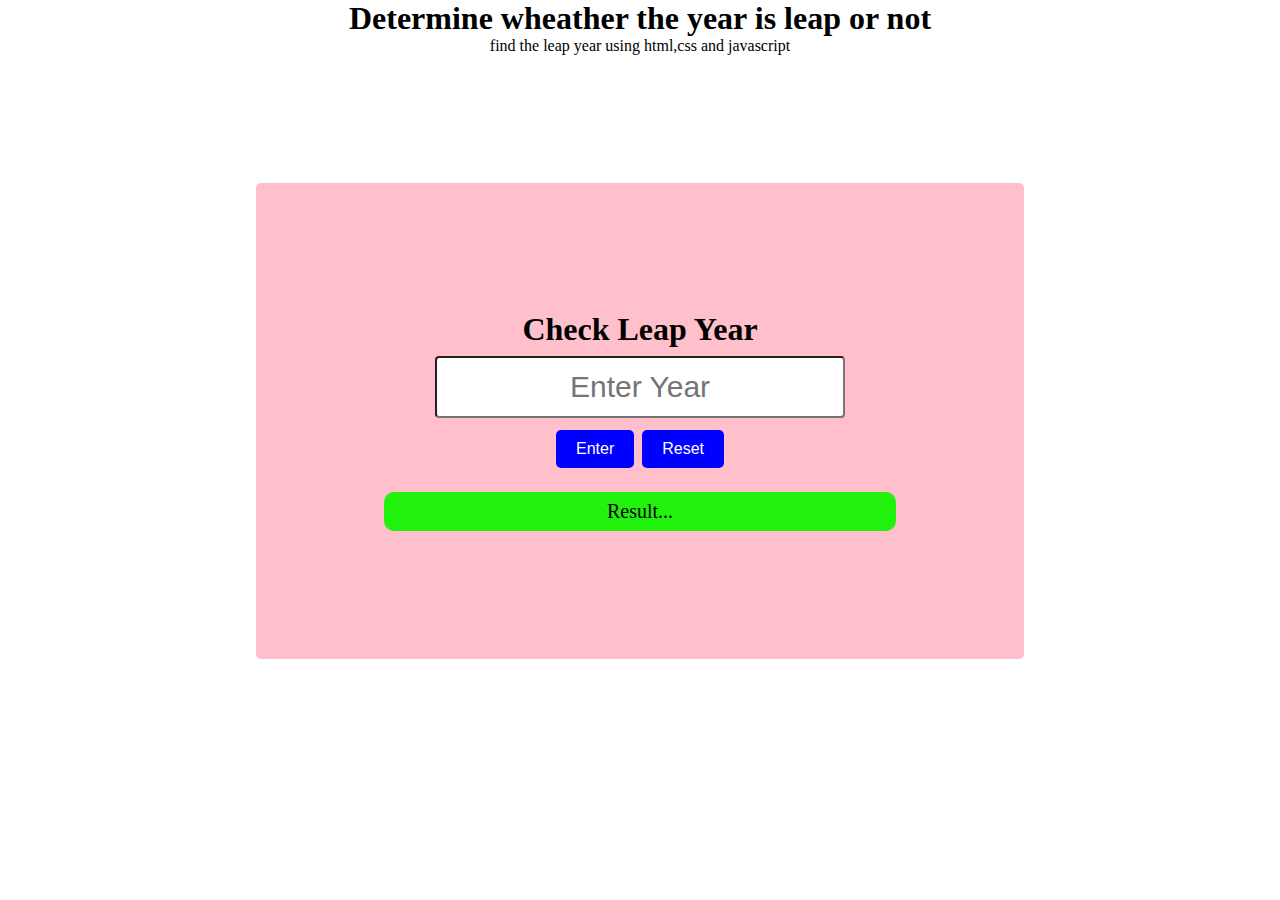
<file: Leap year webpage/index.html>
<!DOCTYPE html>
<html lang="en">
<head>
    <meta charset='utf-8'>
    <meta http-equiv='X-UA-Compatible' content='IE=edge'>
    <title><h3>Determine wheather the year is leap or not</h3></title>
    <meta name='viewport' content='width=device-width, initial-scale=1'>
    <link rel="stylesheet" href="style.css">
    <p><h1>Determine wheather the year is leap or not</h1></p>
    <p> find the leap year using html,css and javascript </p>
    
</head>
<body>
    <form action="">
        <h1>Check Leap Year</h1>
        <input type="text" id="input" placeholder="Enter Year">
        <div class="btn">
            <button id="btn">Enter</button>
            <button id="reset">Reset</button>
        </div>
        <div class="result">
            <span id="result">Result...</span>
        </div>


    </form>
    
</body>
<script src="main.js"></script>
</html>
</file>
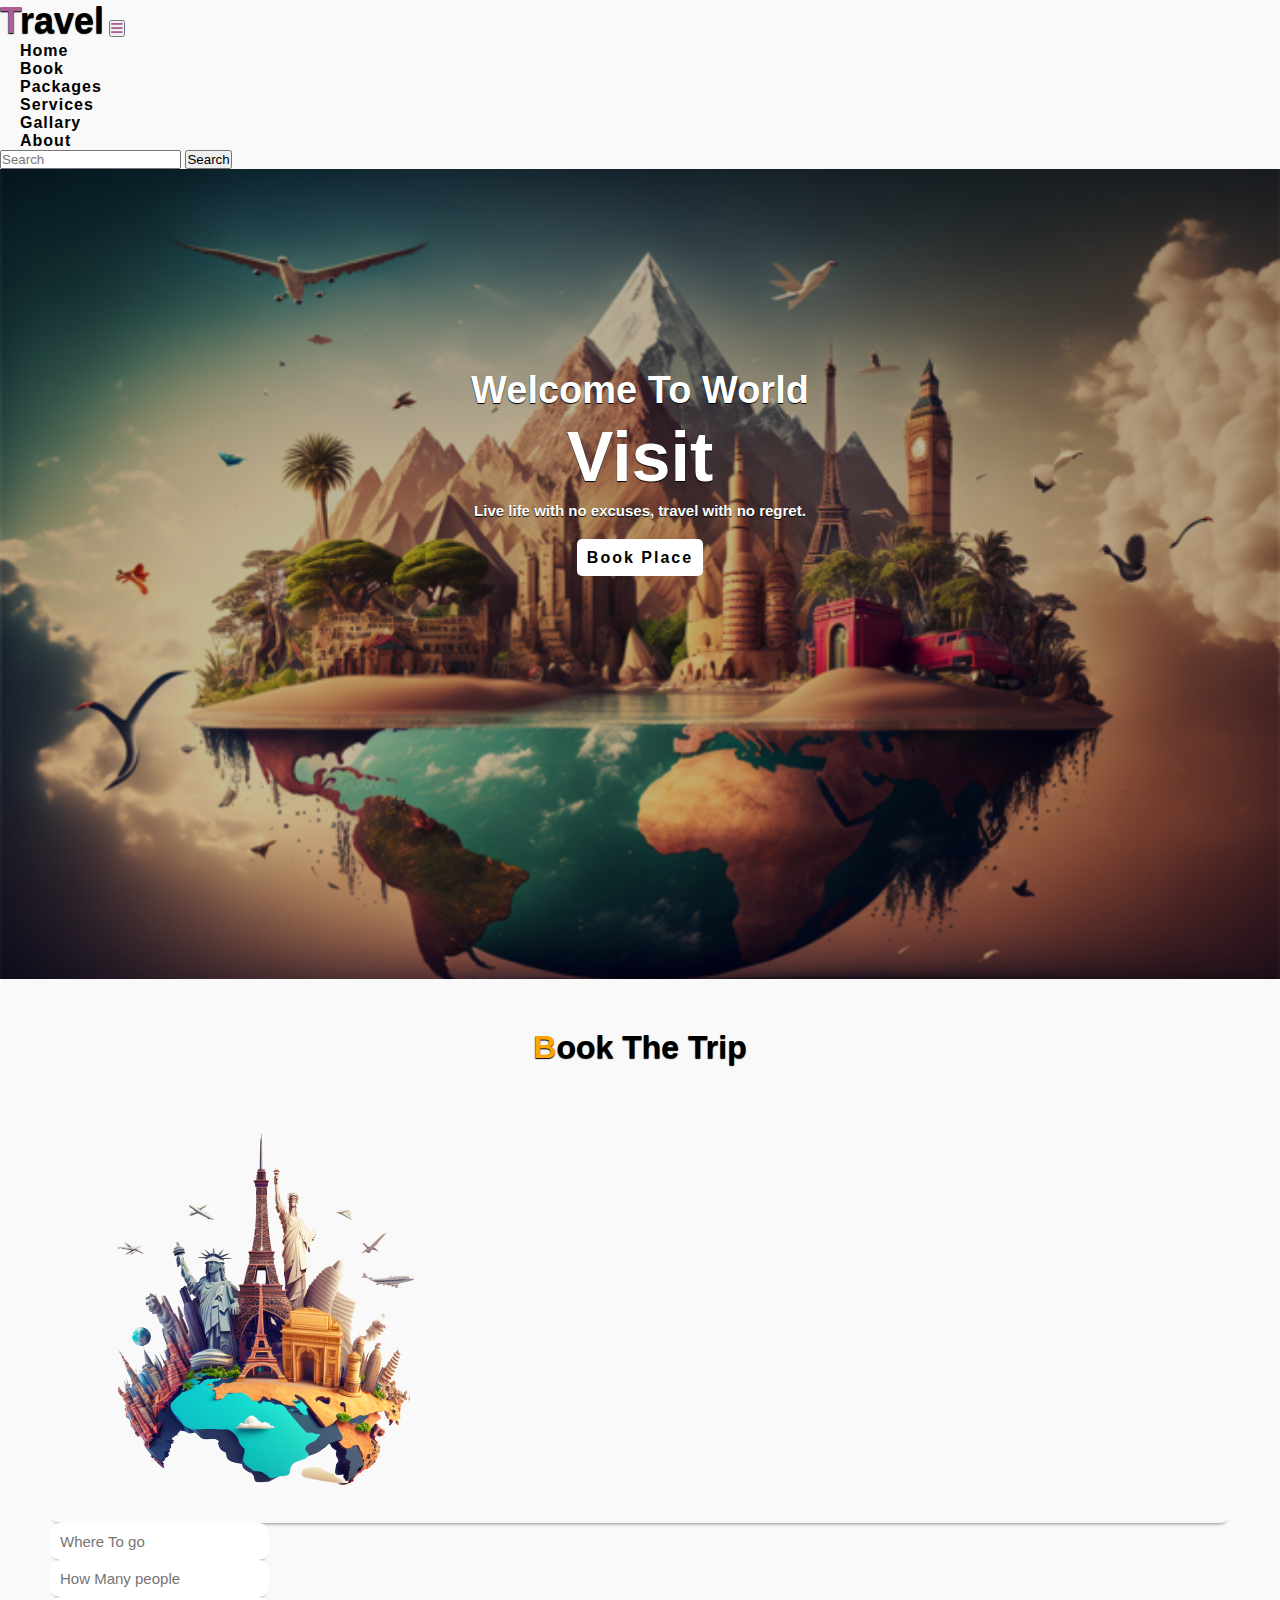
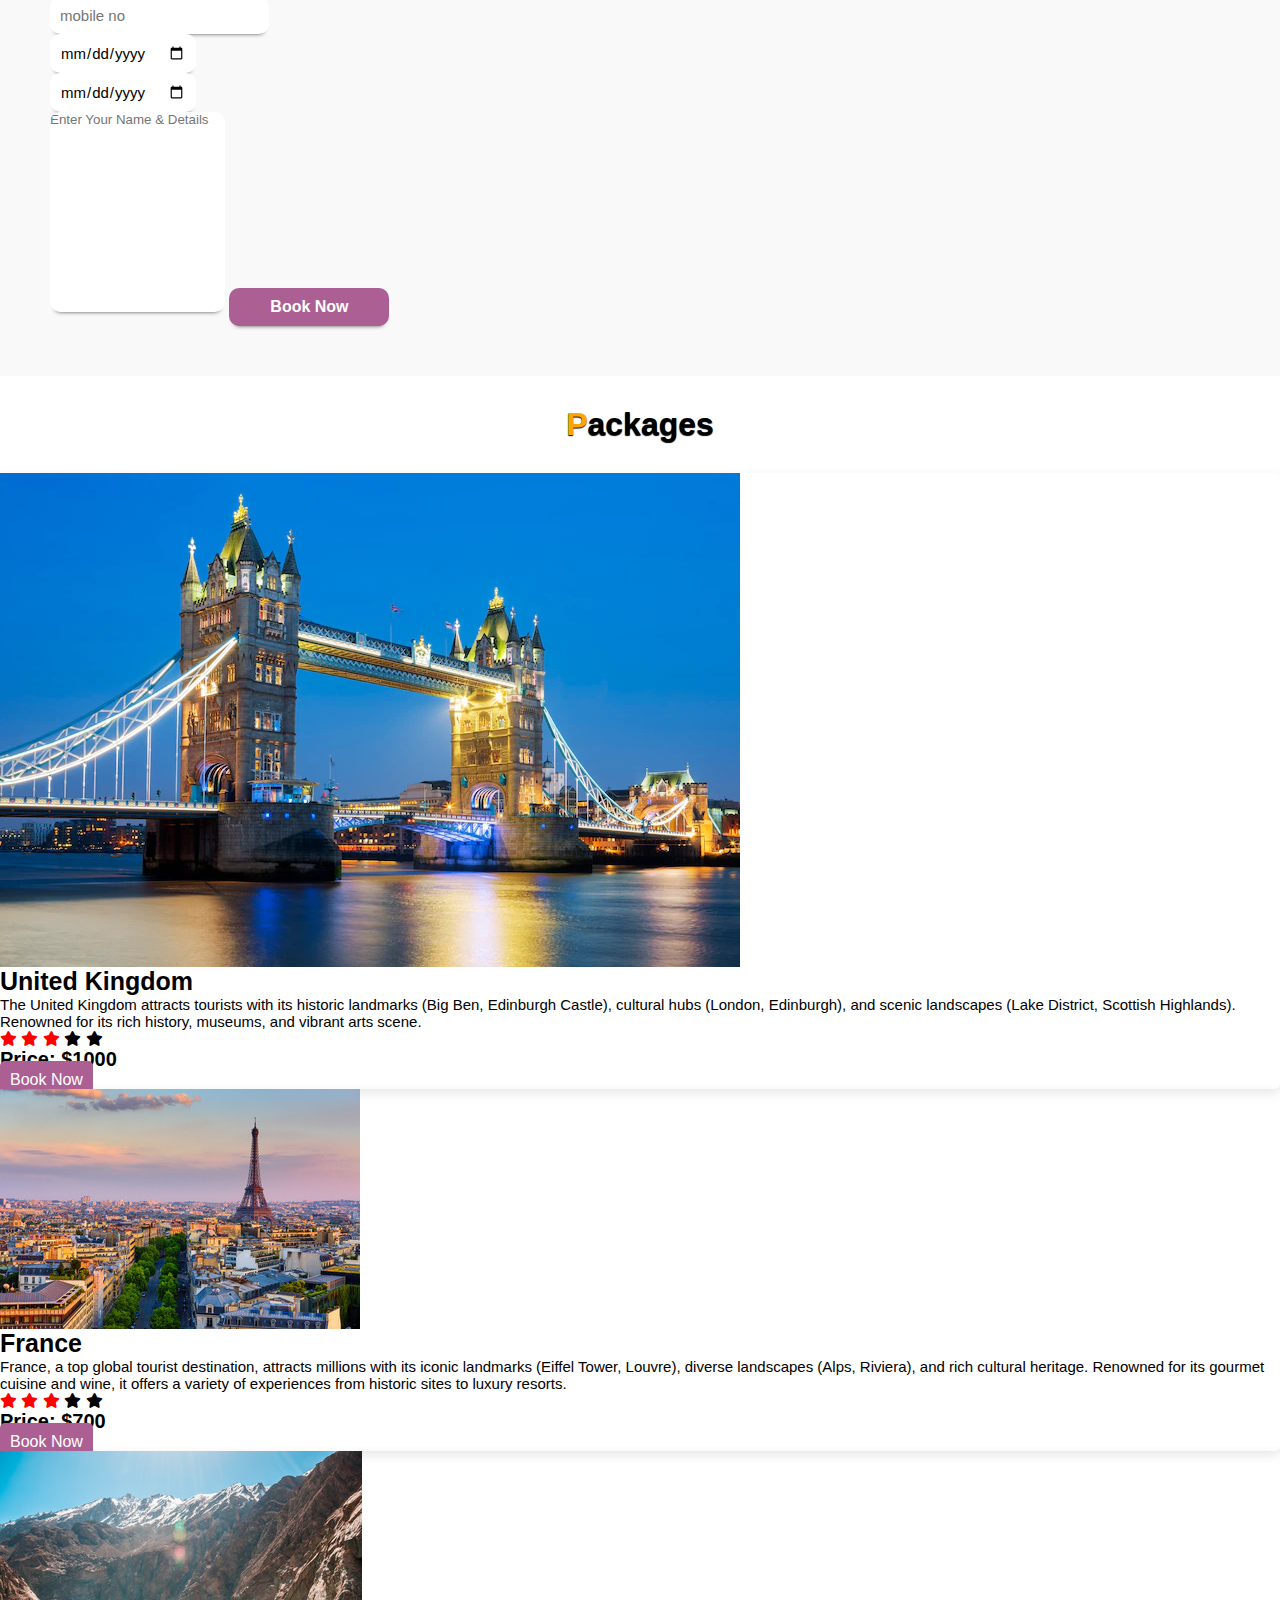
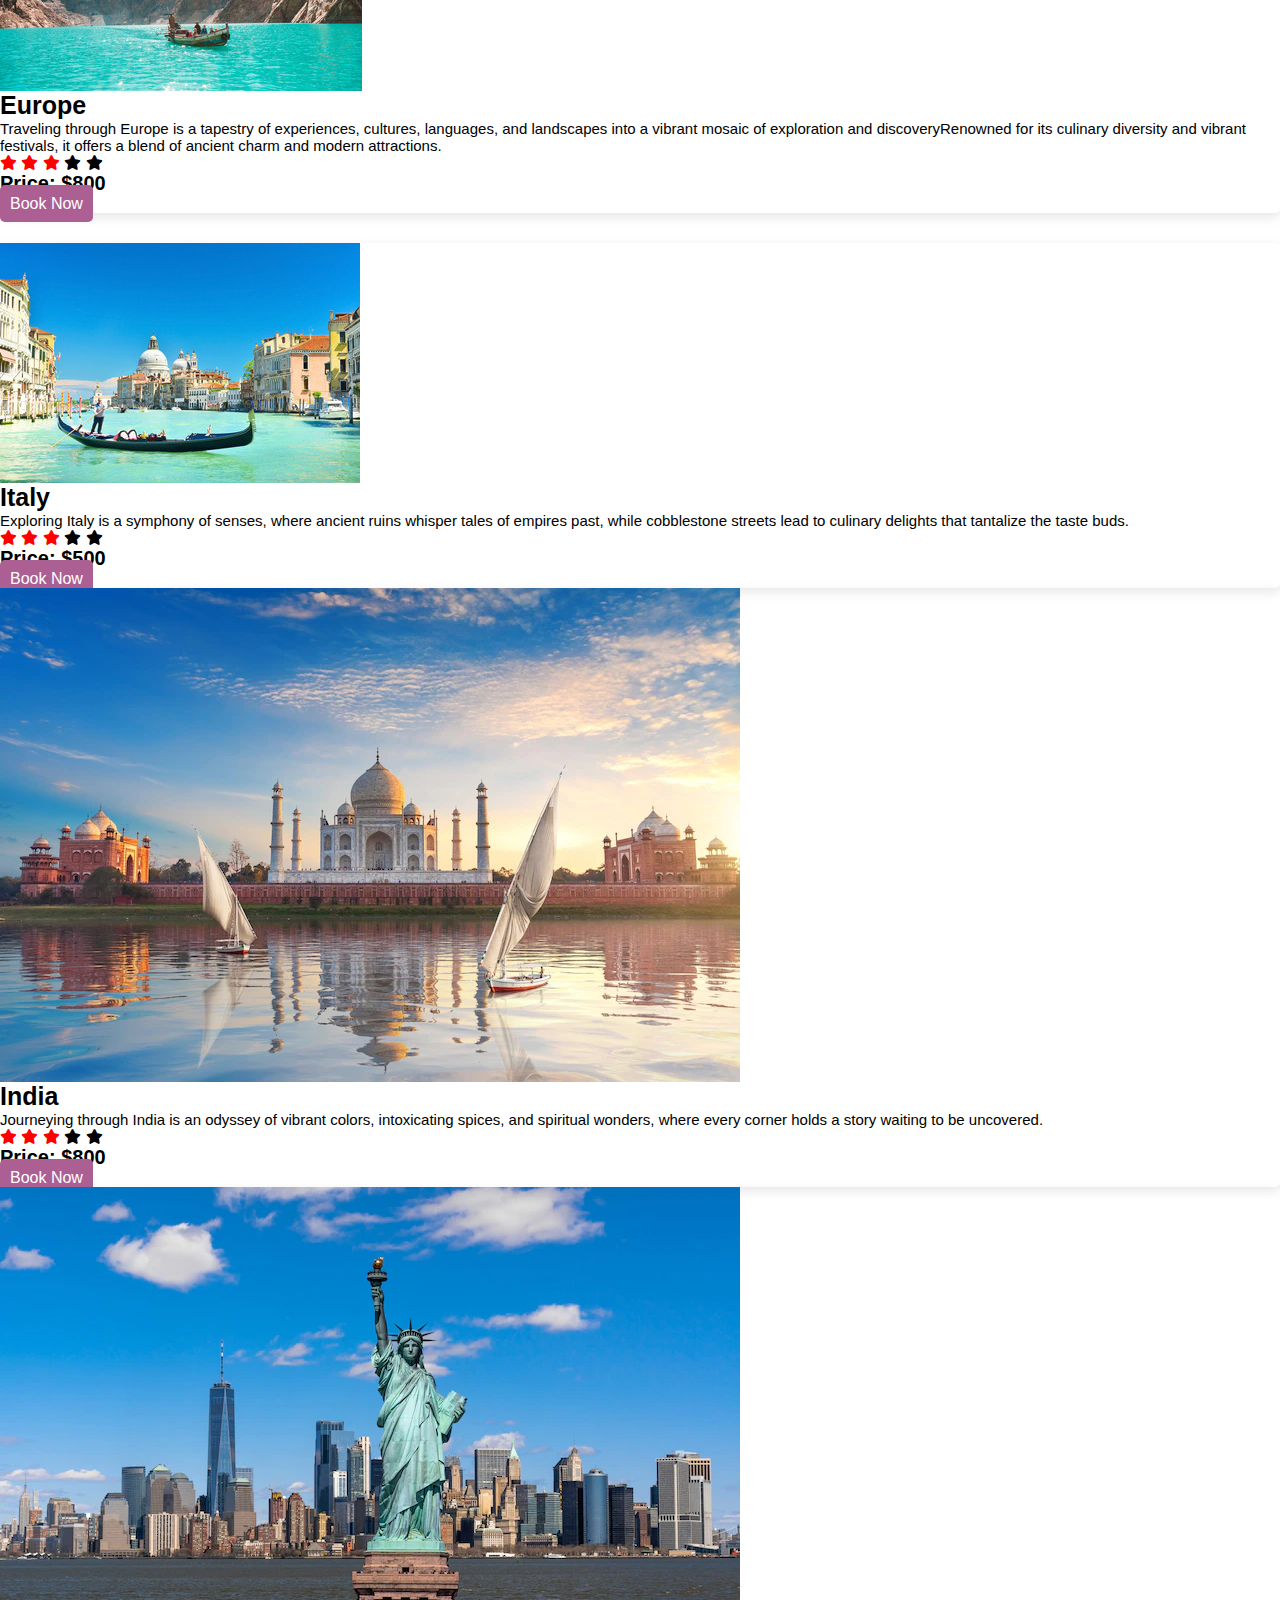
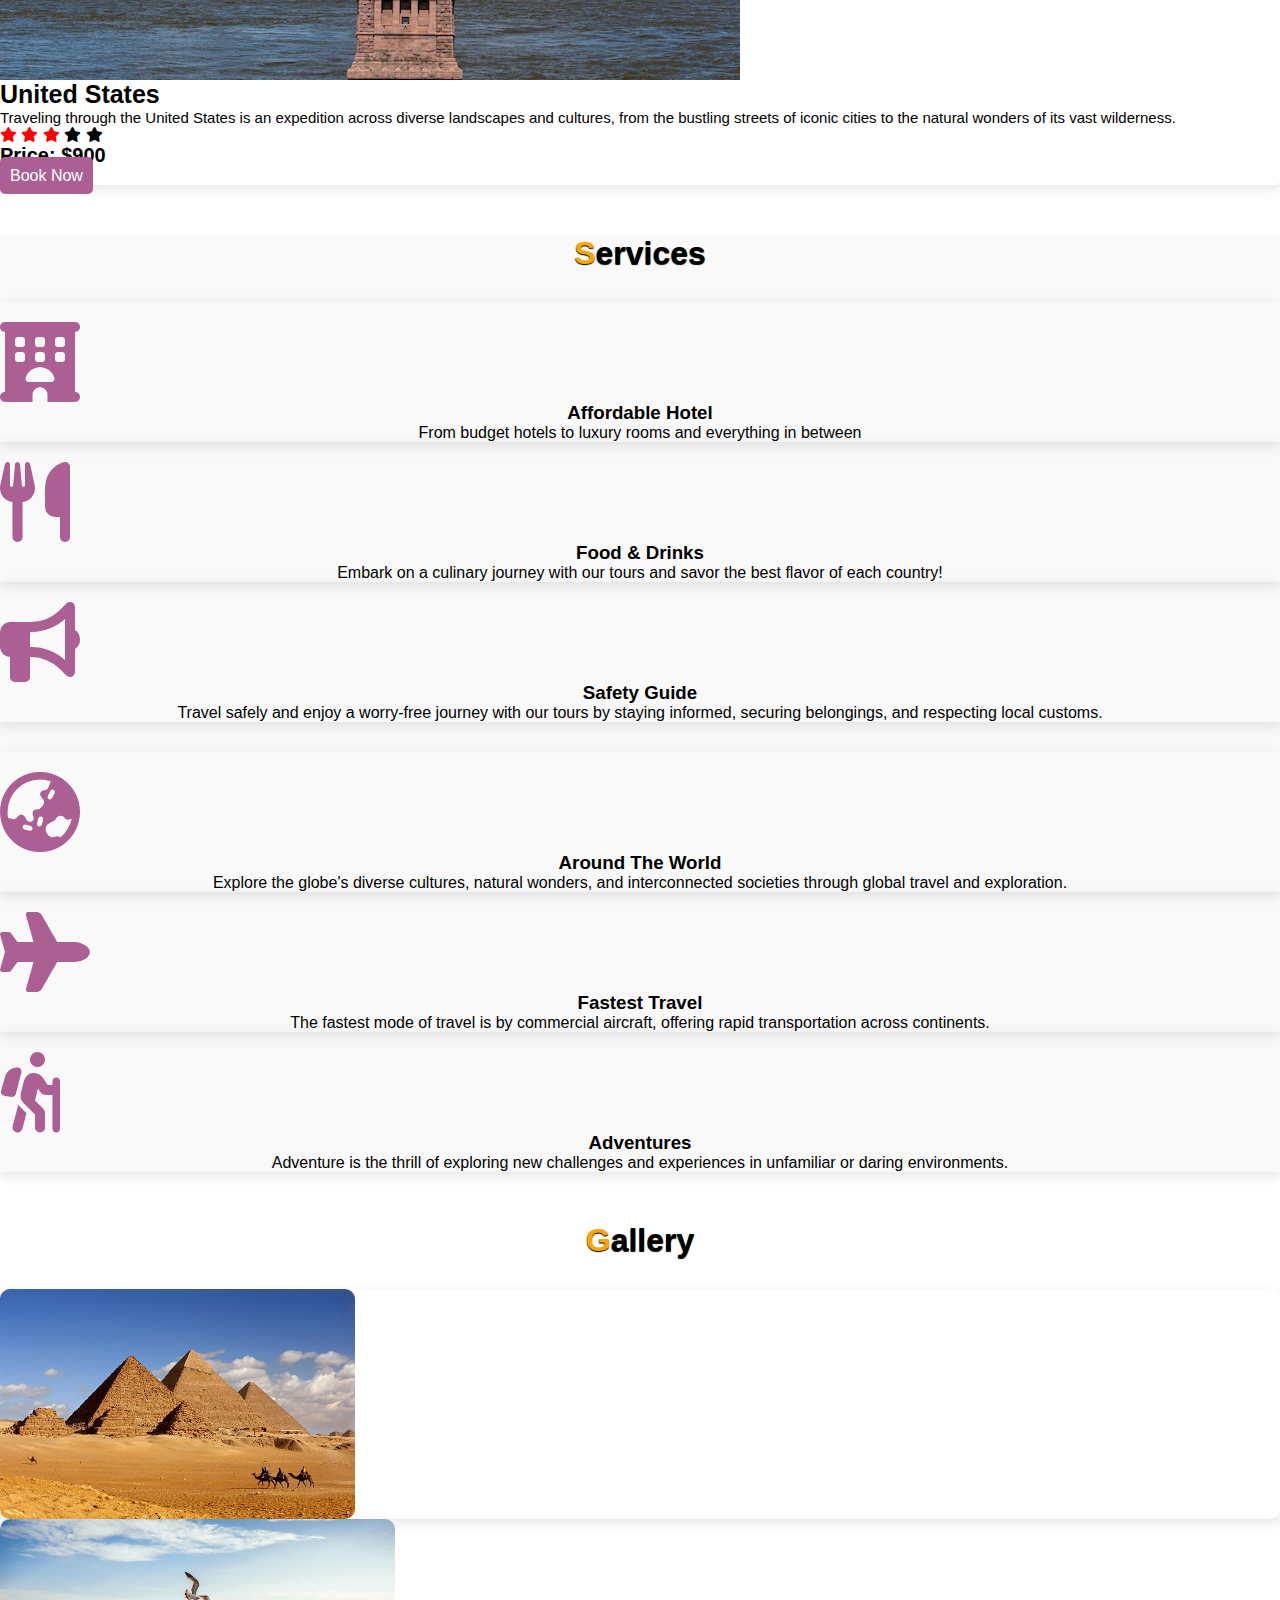
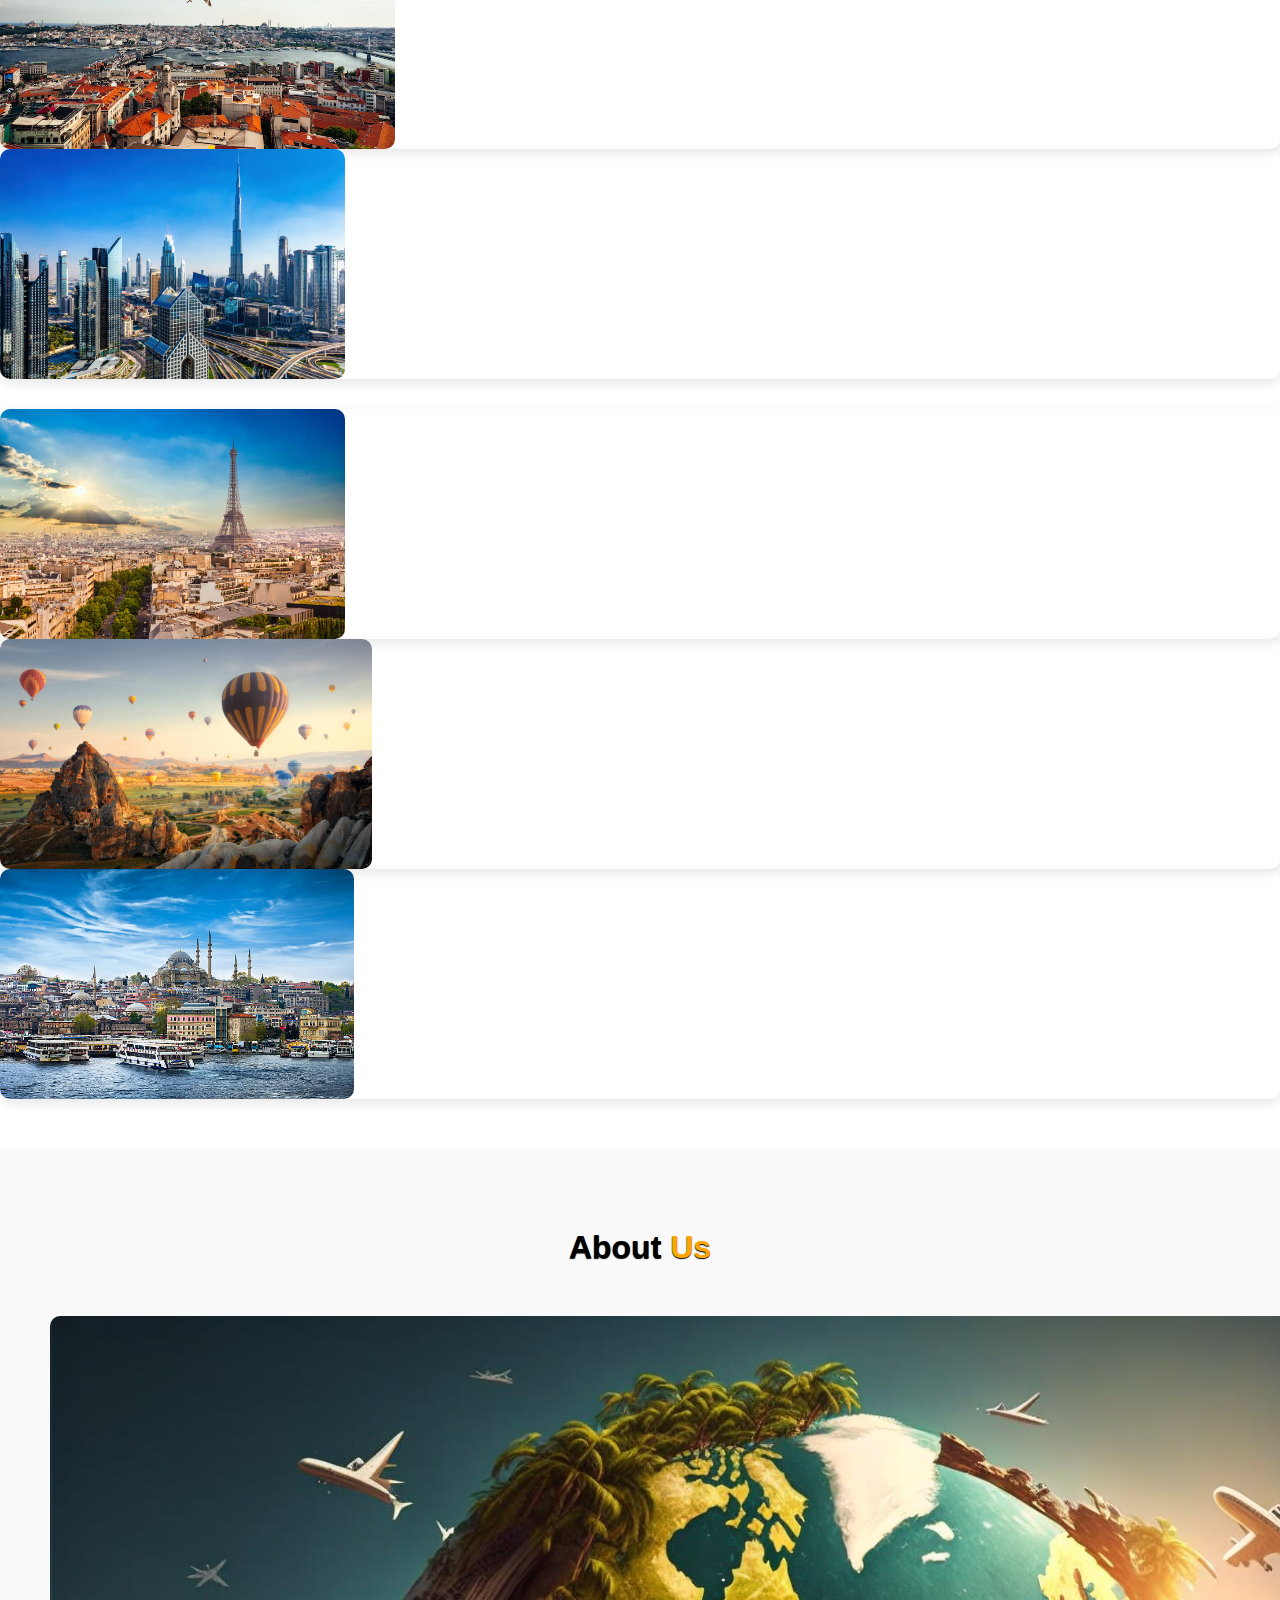
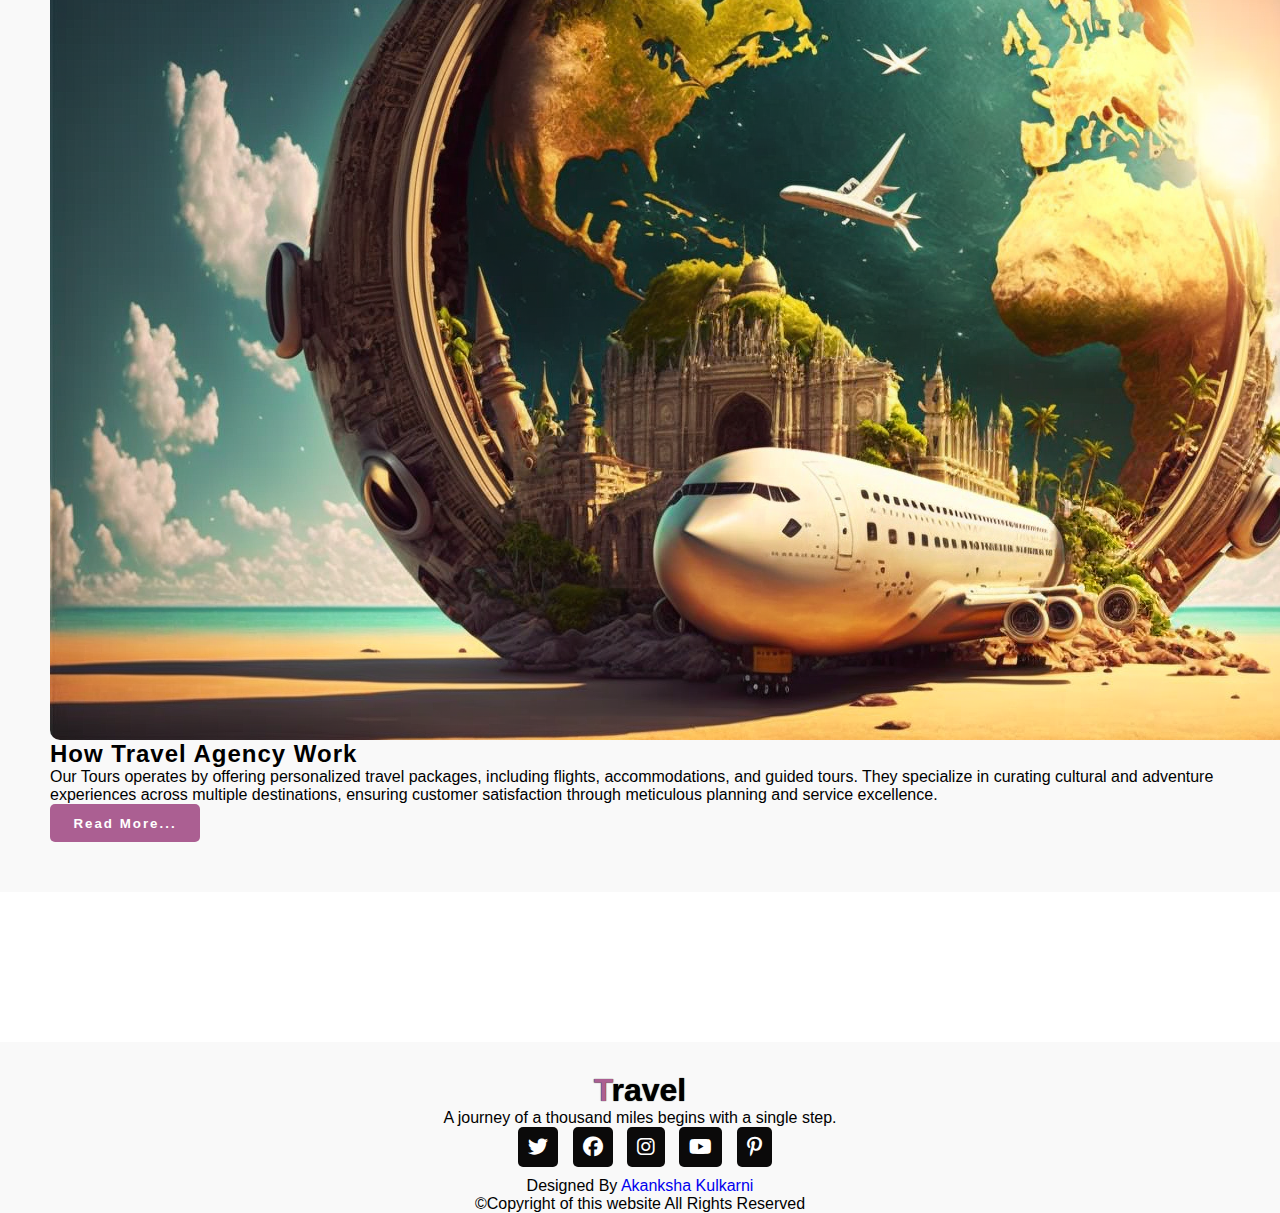
<file: Travel-Website/index.html>
<html lang="en">
<head>
    <meta charset="UTF-8">
    <meta http-equiv="X-UA-Compatible" content="IE=edge">
    <meta name="viewport" content="width=device-width, initial-scale=1.0">
    <title>Travel Website</title>

    <link rel="stylesheet" href="style.css">

    <!-- Bootstrap Link -->
    <link href="https://cdn.jsdelivr.net/npm/bootstrap@5.0.2/dist/css/bootstrap.min.css" rel="stylesheet" integrity="sha384-EVSTQN3/azprG1Anm3QDgpJLIm9Nao0Yz1ztcQTwFspd3yD65VohhpuuCOmLASjC" crossorigin="anonymous">
    <!-- Bootstrap Link -->


    <!-- Font Awesome Cdn -->
    <link rel="stylesheet" href="https://cdnjs.cloudflare.com/ajax/libs/font-awesome/6.2.1/css/all.min.css">
    <!-- Font Awesome Cdn -->


    <!-- Google Fonts -->
    <link rel="preconnect" href="https://fonts.googleapis.com">
    <link rel="preconnect" href="https://fonts.gstatic.com" crossorigin>
    <link href="https://fonts.googleapis.com/css2?family=Roboto:wght@500&display=swap" rel="stylesheet">
    <!-- Google Fonts -->
</head>
<body>
    
    <!-- Navbar Start -->
    <nav class="navbar navbar-expand-lg" id="navbar">
        <div class="container">
          <a class="navbar-brand" href="index.html" id="logo"><span>T</span>ravel</a>
          <button class="navbar-toggler" type="button" data-bs-toggle="collapse" data-bs-target="#mynavbar">
            <span><i class="fa-solid fa-bars"></i></span>
          </button>
          <div class="collapse navbar-collapse" id="mynavbar">
            <ul class="navbar-nav me-auto">
              <li class="nav-item">
                <a class="nav-link active" href="index.html">Home</a>
              </li>
              <li class="nav-item">
                <a class="nav-link" href="#book">Book</a>
              </li>
              <li class="nav-item">
                <a class="nav-link" href="#packages">Packages</a>
              </li>
              <li class="nav-item">
                <a class="nav-link" href="#services">Services</a>
              </li>
              <li class="nav-item">
                <a class="nav-link" href="#gallary">Gallary</a>
              </li>
              <li class="nav-item">
                <a class="nav-link" href="#about">About</a>
              </li>
             
            </ul>
            <form class="d-flex">
              <input class="form-control me-2" type="text" placeholder="Search">
              <button class="btn btn-primary" type="button">Search</button>
            </form>
          </div>
        </div>
      </nav>
    <!-- Navbar End -->






<!--wallpaper-->



    <!-- Home Section Start -->
    <div class="home">
        <div class="content">
            <h5>Welcome To World</h5>

            <h1>Visit <span class="changecontent"></span></h1>
            <p>Live life with no excuses, travel with no regret.</p>
            <a href="#book">Book Place</a>
        </div>
    </div>
    <!-- Home Section End -->





    <!-- Section Book Start -->
    <section class="book" id="book">
      <div class="container">

        <div class="main-text">
          <h1><span>B</span>ook The Trip</h1>
        </div>
        
        <div class="row">

          <div class="col-md-6 py-3 py-md-0">
            <div class="card">
              <img src="./images/book-img.png" alt="">
            </div>
          </div>

          <div class="col-md-6 py-3 py-md-0">
            <form action="#">

              <input type="text" class="form-control" placeholder="Where To go" required><br>
              <input type="text" class="form-control" placeholder="How Many people" required><br>
              <input type="text" class="form-control" placeholder="mobile no" required><br>
              <input type="date" class="form-control" placeholder="Arrivals" required><br>
              <input type="date" class="form-control" placeholder="Leaving" required><br>
              <textarea class="form-control" rows="" name="text" placeholder="Enter Your Name & Details"></textarea>
              <input type="submit" value="Book Now" class="submit" required>

            </form>
          </div>

        </div>
      </div>
    </section>
    <!-- Section Book End -->








    <!-- Section Packages Start -->
    <section class="packages" id="packages">
      <div class="container">
        
        <div class="main-txt">
          <h1><span>P</span>ackages</h1>
        </div>

        <div class="row" style="margin-top: 30px;">

          <div class="col-md-4 py-3 py-md-0">

            <div class="card">
              <img src="./images/uk.png" alt="">
              <div class="card-body">
                <h3>United Kingdom</h3>
                <p>The United Kingdom attracts tourists with its historic landmarks (Big Ben, Edinburgh Castle), cultural hubs (London, Edinburgh), and scenic landscapes (Lake District, Scottish Highlands). Renowned for its rich history, museums, and vibrant arts scene.</p>
                <div class="star">
                  <i class="fa-solid fa-star checked"></i>
                  <i class="fa-solid fa-star checked"></i>
                  <i class="fa-solid fa-star checked"></i>
                  <i class="fa-solid fa-star "></i>
                  <i class="fa-solid fa-star "></i>
                </div>
                <h6>Price: <strong>$1000</strong></h6>
                <a href="#book">Book Now</a>
              </div>
            </div>

          </div>
          <div class="col-md-4 py-3 py-md-0">

            <div class="card">
              <img src="./images/france.png" alt="">
              <div class="card-body">
                <h3>France</h3>
                <p>France, a top global tourist destination, attracts millions with its iconic landmarks (Eiffel Tower, Louvre), diverse landscapes (Alps, Riviera), and rich cultural heritage. Renowned for its gourmet cuisine and wine, it offers a variety of experiences from historic sites to luxury resorts.</p>
                <div class="star">
                  <i class="fa-solid fa-star checked"></i>
                  <i class="fa-solid fa-star checked"></i>
                  <i class="fa-solid fa-star checked"></i>
                  <i class="fa-solid fa-star "></i>
                  <i class="fa-solid fa-star "></i>
                </div>
                <h6>Price: <strong>$700</strong></h6>
                <a href="#book">Book Now</a>
              </div>
            </div>

          </div>
          <div class="col-md-4 py-3 py-md-0">

            <div class="card">
              <img src="./images/pakistan.png" alt="">
              <div class="card-body">
                <h3>Europe</h3>
                <p>Traveling through Europe is a tapestry of experiences, cultures, languages, and landscapes into a vibrant mosaic of exploration and discoveryRenowned for its culinary diversity and vibrant festivals, it offers a blend of ancient charm and modern attractions.</p>
                <div class="star">
                  <i class="fa-solid fa-star checked"></i>
                  <i class="fa-solid fa-star checked"></i>
                  <i class="fa-solid fa-star checked"></i>
                  <i class="fa-solid fa-star "></i>
                  <i class="fa-solid fa-star "></i>
                </div>
                <h6>Price: <strong>$800</strong></h6>
                <a href="#book">Book Now</a>
              </div>
            </div>

          </div>



        </div>



        <div class="row" style="margin-top: 30px;">

          <div class="col-md-4 py-3 py-md-0">

            <div class="card">
              <img src="./images/italy.png" alt="">
              <div class="card-body">
                <h3>Italy</h3>
                <p>Exploring Italy is a symphony of senses, where ancient ruins whisper tales of empires past, while cobblestone streets lead to culinary delights that tantalize the taste buds.</p>
                <div class="star">
                  <i class="fa-solid fa-star checked"></i>
                  <i class="fa-solid fa-star checked"></i>
                  <i class="fa-solid fa-star checked"></i>
                  <i class="fa-solid fa-star "></i>
                  <i class="fa-solid fa-star "></i>
                </div>
                <h6>Price: <strong>$500</strong></h6>
                <a href="#book">Book Now</a>
              </div>
            </div>

          </div>
          <div class="col-md-4 py-3 py-md-0">

            <div class="card">
              <img src="./images/india.png" alt="">
              <div class="card-body">
                <h3>India</h3>
                <p>Journeying through India is an odyssey of vibrant colors, intoxicating spices, and spiritual wonders, where every corner holds a story waiting to be uncovered.</p>
                <div class="star">
                  <i class="fa-solid fa-star checked"></i>
                  <i class="fa-solid fa-star checked"></i>
                  <i class="fa-solid fa-star checked"></i>
                  <i class="fa-solid fa-star "></i>
                  <i class="fa-solid fa-star "></i>
                </div>
                <h6>Price: <strong>$800</strong></h6>
                <a href="#book">Book Now</a>
              </div>
            </div>

          </div>
          <div class="col-md-4 py-3 py-md-0">

            <div class="card">
              <img src="./images/us.png" alt="">
              <div class="card-body">
                <h3>United States</h3>
                <p>Traveling through the United States is an expedition across diverse landscapes and cultures, from the bustling streets of iconic cities to the natural wonders of its vast wilderness.</p>
                <div class="star">
                  <i class="fa-solid fa-star checked"></i>
                  <i class="fa-solid fa-star checked"></i>
                  <i class="fa-solid fa-star checked"></i>
                  <i class="fa-solid fa-star "></i>
                  <i class="fa-solid fa-star "></i>
                </div>
                <h6>Price: <strong>$900</strong></h6>
                <a href="#book">Book Now</a>
              </div>
            </div>

          </div>



        </div>


      </div>
    </section>
    <!-- Section Packages End -->







    <!-- Section Services Start -->
    <section class="services" id="services">
      <div class="container">

        <div class="main-txt">
          <h1><span>S</span>ervices</h1>
        </div>

        <div class="row" style="margin-top: 30px;">

          <div class="col-md-4 py-3 py-md-0">

            <div class="card">
              <i class="fas fa-hotel"></i>
              <div class="card-body">
                <h3>Affordable Hotel</h3>
                <p>From budget hotels to luxury rooms and everything in between
                </p>
              </div>
            </div>

          </div>
          <div class="col-md-4 py-3 py-md-0">

            <div class="card">
              <i class="fas fa-utensils"></i>
              <div class="card-body">
                <h3>Food & Drinks</h3>
                <p>Embark on a culinary journey with our tours and savor the best flavor of each country!</p>
              </div>
            </div>

          </div>
          <div class="col-md-4 py-3 py-md-0">

            <div class="card">
              <i class="fas fa-bullhorn"></i>
              <div class="card-body">
                <h3>Safety Guide</h3>
                <p>
                  Travel safely and enjoy a worry-free journey with our tours by staying informed, securing belongings, and respecting local customs.</p>
              </div>
            </div>

          </div>



        </div>


        <div class="row" style="margin-top: 30px;">

          <div class="col-md-4 py-3 py-md-0">

            <div class="card">
              <i class="fas fa-globe-asia"></i>
              <div class="card-body">
                <h3>Around The World</h3>
                <p>Explore the globe's diverse cultures, natural wonders, and interconnected societies through global travel and exploration.</p>
              </div>
            </div>

          </div>
          <div class="col-md-4 py-3 py-md-0">

            <div class="card">
              <i class="fas fa-plane"></i>
              <div class="card-body">
                <h3>Fastest Travel</h3>
                <p>The fastest mode of travel is by commercial aircraft, offering rapid transportation across continents.</p>
              </div>
            </div>

          </div>
          <div class="col-md-4 py-3 py-md-0">

            <div class="card">
              <i class="fas fa-hiking"></i>
              <div class="card-body">
                <h3>Adventures</h3>
                <p>Adventure is the thrill of exploring new challenges and experiences in unfamiliar or daring environments.</p>
              </div>
            </div>

          </div>



        </div>

      </div>
    </section>
    <!-- Section Services End -->




    <!-- Section Gallary Start -->
    <section class="gallary" id="gallary">
      <div class="container">

        <div class="main-txt">
          <h1><span>G</span>allery </h1>
        </div>

        <div class="row" style="margin-top: 30px;">
          <div class="col-md-4 py-3 py-md-0">
            <div class="card">
              <img src="./images/g1.png" alt="" height="230px">
            </div>
          </div>
          <div class="col-md-4 py-3 py-md-0">
            <div class="card">
              <img src="./images/g2.png" alt="" height="230px">
            </div>
          </div>
          <div class="col-md-4 py-3 py-md-0">
            <div class="card">
              <img src="./images/g3.png" alt="" height="230px">
            </div>
          </div>
        </div>


        <div class="row" style="margin-top: 30px;">
          <div class="col-md-4 py-3 py-md-0">
            <div class="card">
              <img src="./images/g4.png" alt="" height="230px">
            </div>
          </div>
          <div class="col-md-4 py-3 py-md-0">
            <div class="card">
              <img src="./images/g5.png" alt="" height="230px">
            </div>
          </div>
          <div class="col-md-4 py-3 py-md-0">
            <div class="card">
              <img src="./images/g6.png" alt="" height="230px">
            </div>
          </div>
        </div>

      </div>
    </section>
    <!-- Section Gallary End -->







    <!-- About Start -->
    <section class="about" id="about">
      <div class="container">

        <div class="main-txt">
          <h1>About <span>Us</span></h1>
        </div>

        <div class="row" style="margin-top: 50px;">

          <div class="col-md-6 py-3 py-md-0">
            <div class="card">
              <img src="./images/about-img.png" alt="">
            </div>
          </div>

          <div class="col-md-6 py-3 py-md-0">
            <h2>How Travel Agency Work</h2>
            <p>Our Tours operates by offering personalized travel packages, including flights, accommodations, and guided tours. They specialize in curating cultural and adventure experiences across multiple destinations, ensuring customer satisfaction through meticulous planning and service excellence. </p>
            <button id="about-btn">Read More...</button>
          </div>

        </div>

      </div>
    </section>
    <!-- About End -->








    <!-- Footer Start -->
    <footer id="footer">
      <h1><span>T</span>ravel</h1>
      <p>A journey of a thousand miles begins with a single step.</p>
      <div class="social-links">
        <i class="fa-brands fa-twitter"></i>
        <i class="fa-brands fa-facebook"></i>
        <i class="fa-brands fa-instagram"></i>
        <i class="fa-brands fa-youtube"></i>
        <i class="fa-brands fa-pinterest-p"></i>
      </div>
      <div class="credit">
        <p>Designed By <a href="#">Akanksha Kulkarni</a></p>
      </div>
      <div class="copyright">
        <p>&copy;Copyright of this website All Rights Reserved</p>
      </div>
    </footer>
    <!-- Footer End -->







    


    <script src="https://cdn.jsdelivr.net/npm/bootstrap@5.0.2/dist/js/bootstrap.bundle.min.js" integrity="sha384-MrcW6ZMFYlzcLA8Nl+NtUVF0sA7MsXsP1UyJoMp4YLEuNSfAP+JcXn/tWtIaxVXM" crossorigin="anonymous"></script>

</body>
</html>
</file>
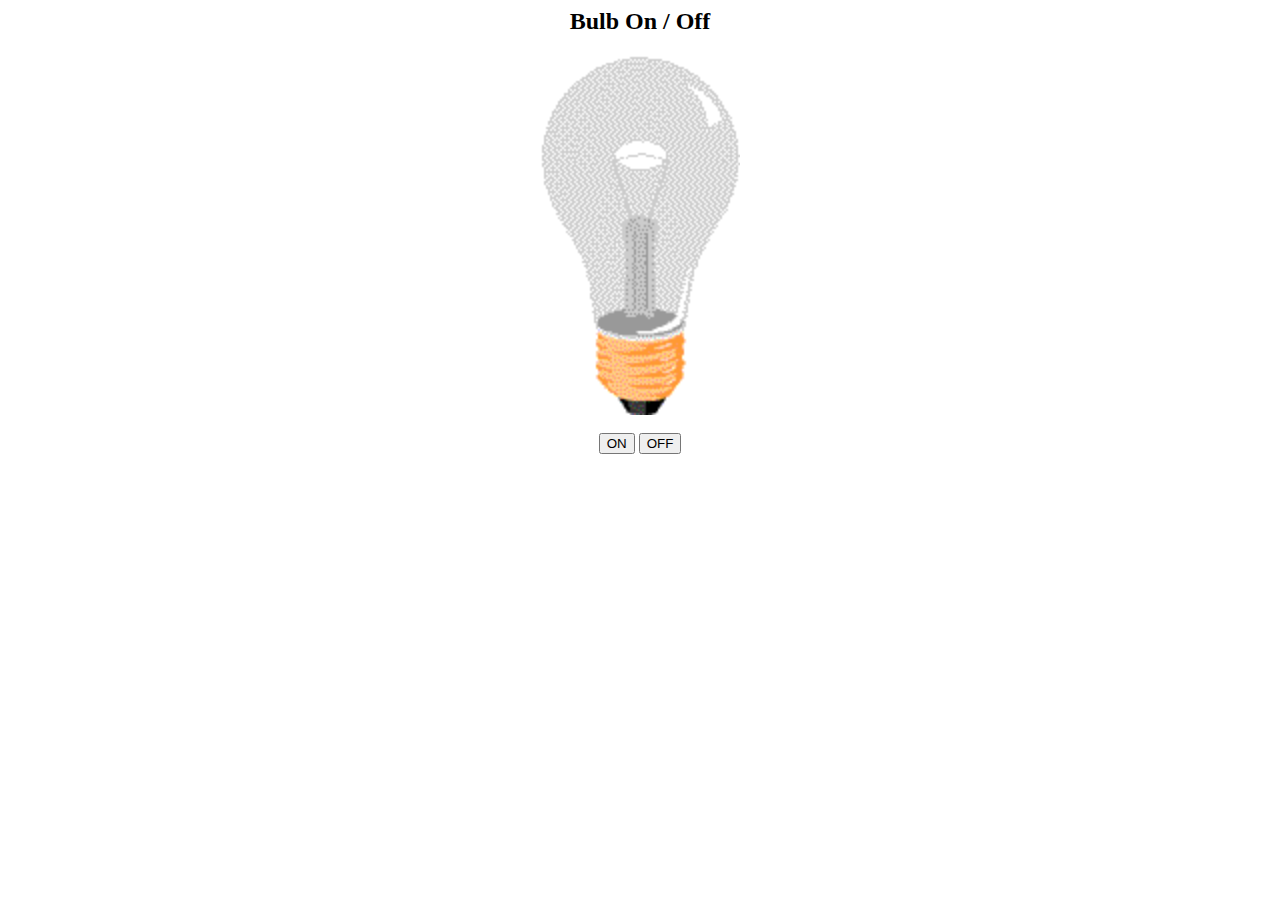
<file: Bulb/bulb.html>
<html>
<body>
<div align = center>
<h2> Bulb On / Off </h2>




<img id="buld" src="pic_bulboff.gif" style="width:200px">
<br>
<br>
<button onclick="document.getElementById('buld').src='pic_bulbon.gif'"> ON </button>


<button onclick="document.getElementById('buld').src='pic_bulboff.gif' ">  OFF </button>

</div>

</body>




</html>
</file>
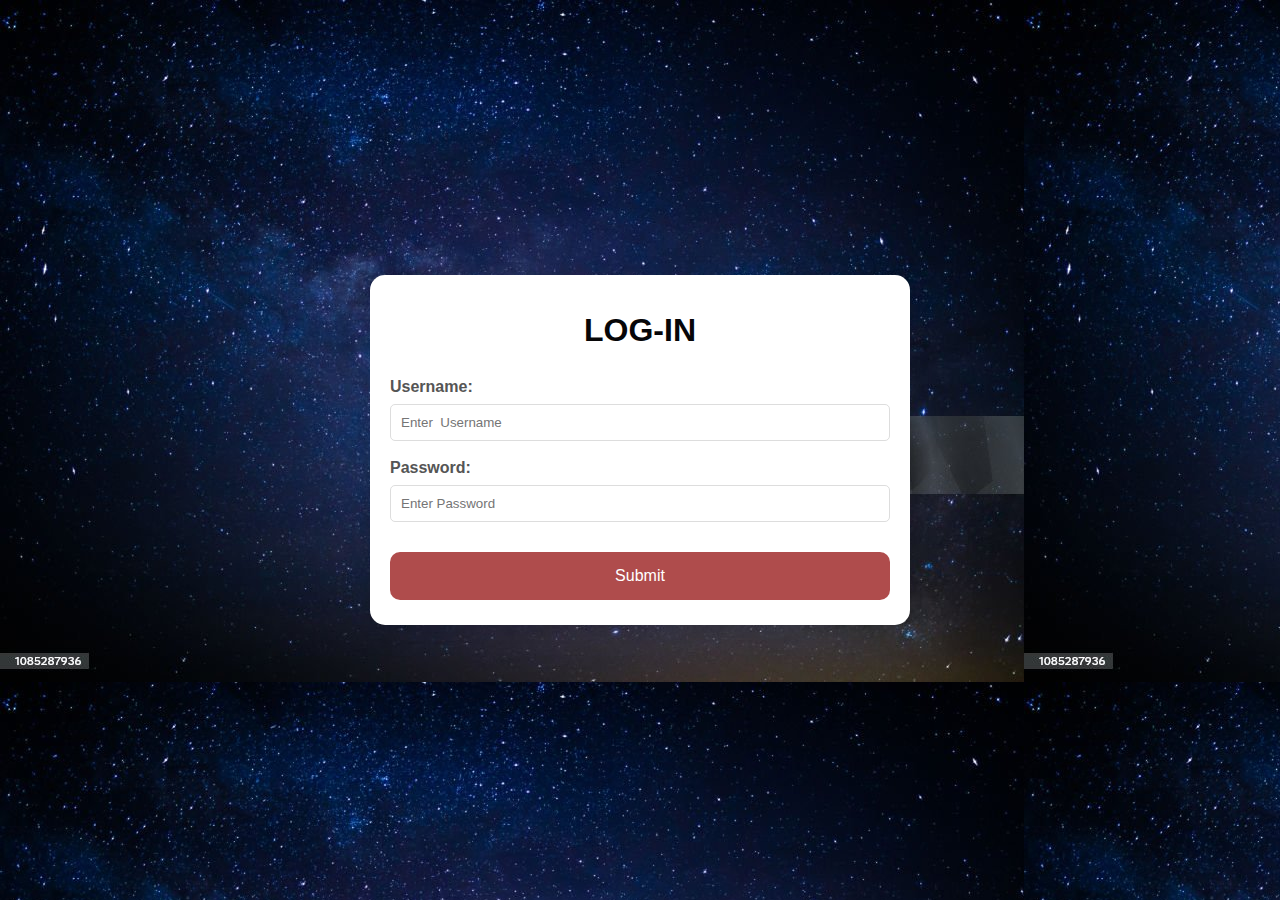
<file: Login/login5.html>
<!DOCTYPE html>
<html>

<head>
	<title></title>
	<link rel="stylesheet"
		href="style5.css">
        <style>
            body {
              background-image: url("background1.jpg");
            }
            button:hover{
         color: #df2c2c;
         background: white;
         border-width: 1px;
         border-style: solid;
         border-color: #1a80d3;
         cursor: pointer;
      }
            </style>        
</head>

<body>

    <!--<p style="background-image: url('myimg.jpg');"></p>-->
	<div class="main">
		<h1>LOG-IN</h1>
		
        
		<form action="">
			<label for="first">
				Username:
			</label>
			<input type="text"
				id="first"
				name="first"
				placeholder="Enter  Username" required>

			<label for="password">
				Password:
			</label>
			<input type="password"
				id="password"
				name="password"
				placeholder="Enter Password" required>

			
		<button type="submit"onclick="solve()">Submit</button>
			
		</form>
		
			
			
				
			
		
	</div>
</body>

</html>
</file>
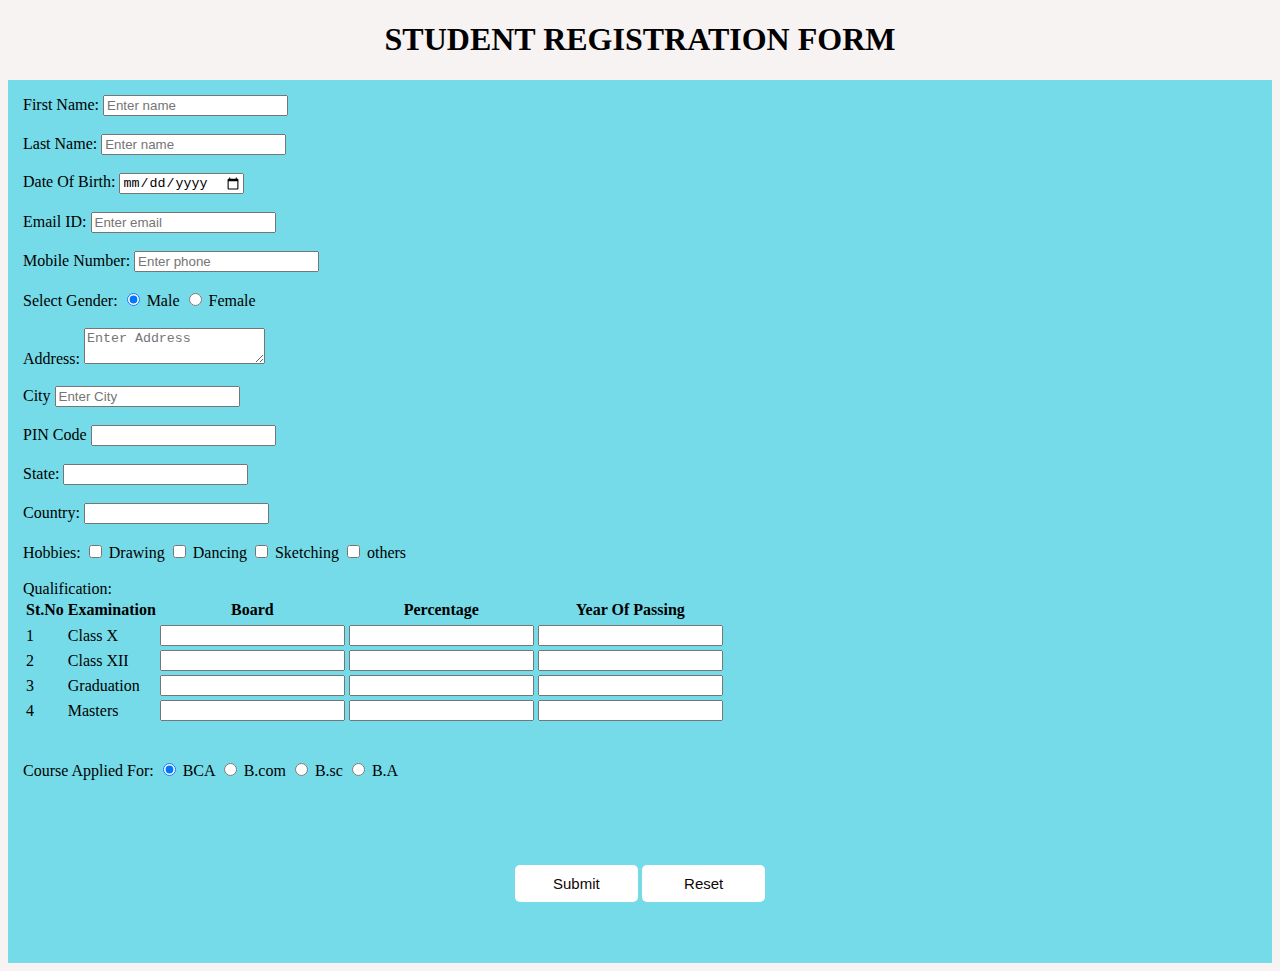
<file: Registeration form/RegistrationForm.html>
<!DOCTYPE html>
<html lang="en">
<head>
   <title>Document</title>
   <style>
       body{
        background: #f8f3f3;
       }
       #form{
         padding: 15px;
         background: rgb(117, 219, 232);
         margin: 0px auto;
         border-radius: 0px;
         /* box-shadow: 12px 12px 15px #1976D2; */
      }
      button {
	     padding: 10px;
	    border-radius: 5px;
	    margin-top: 15px;
	    margin-bottom: 30px;
	    border: none;
	    color: rgb(15, 6, 6);
	    cursor: pointer;
	    background-color: #ffff;
	    width: 10%;
	    font-size: 15px;
    }
    button:hover{
         color: #000;
         background: pink;
         border-width: 1px;
         border-style: solid;
         border-color: #000;
         cursor: pointer;
      }
       </style>
</head>
<p><h1 align="center"> STUDENT REGISTRATION FORM</h1></p>
<body>
    <div id="form">
         <form action="https://www.google.com" method="post">
             <!--<p><h1 align:"center"><a href="#"><b></b></a></h1></p> -->
             <!--<p><h1 align="center"> STUDENT REGISTRATION FORM</h1></p>-->
    
            <label>First Name:</label> <input type="text" placeholder="Enter name">
            <br><br>
            <label>Last Name:</label> <input type="text" placeholder="Enter name">
            <br><br>
            <label>Date Of Birth:</label> <input type="date">
            <br><br>
            <label>Email ID:</label> <input type="email" placeholder="Enter email">
            <br><br>
            <label>Mobile Number:</label> <input type="text" placeholder="Enter phone">
            <br><br>
            <label>Select Gender:</label>
            <input type="radio" name="gender" value="male" checked> <span>Male</span>
            <input type="radio" name="gender" value="female"> <span>Female</span>
            <br><br>
            <label>Address:</label> <textarea placeholder="Enter Address"></textarea>
            <br><br>
            <label>City</label> <input type="text" placeholder="Enter City">
            <br><br>
            <label>PIN Code</label> <input type="text" placeholder="        ">
            <br><br>
            <label>State:</label> <input type="text" placeholder="       ">
            <br><br>
            <label>Country:</label> <input type="text" placeholder="           ">
            <br><br>
            <label> Hobbies:</label>
            <input type="checkbox" value="201"> <span>Drawing</span>
            <input type="checkbox" value="202"> <span>Dancing</span>
            <input type="checkbox" value="203"> <span>Sketching</span>
            <input type="checkbox" value="203" placeholder="           "> <span>others</span>
            <br><br>
            <table>
                 <label>Qualification:</label> 
            <thead>
                 <tr>
                <th>St.No</th>
                <th>Examination</th>
                <th>Board</th>
                <th>Percentage</th>
                <th>Year Of Passing</th>
                <tr>
            </thead>
            <tbody>
                <tr>
                <td>1</td>
                <td>Class X</td>
                <td><input type="text"  placeholder="       "></td>
                <td><input type="text"  placeholder="       "></td>
                <td><input type="text"  placeholder="       "></td>

                </tr>
                <tr>
                <td>2</td>
                <td>Class XII</td>
                <td><input type="text"  placeholder="       "></td>
                <td><input type="text"  placeholder="       "></td>
                <td><input type="text"  placeholder="       "></td>

                </tr>
                <tr>
                <td>3</td>
                <td>Graduation</td>
                <td><input type="text"  placeholder="       "></td>
                <td><input type="text"  placeholder="       "> </td>
                <td><input type="text"  placeholder="       "></td>

                </tr>
                <tr>
                <td>4</td>
                <td>Masters</td>
                <td><input type="text"  placeholder="       "></td>
                <td><input type="text"  placeholder="       "> </td>
                <td><input type="text"  placeholder="       "></td>

                </tr>
                 </tbody>

            </table>
            <br><br>
            <label>Course Applied For:</label>
            <input type="radio" name="Course Applied For" value="BCA" checked> <span>BCA</span>
            <input type="radio" name="Course Applied For" value="B.com"> <span>B.com</span>
            <input type="radio" name="Course Applied For" value="B.sc"> <span>B.sc</span>
            <input type="radio" name="Course Applied For" value="B.A"> <span>B.A</span>

            <br><br>   
            <br><br>

            <p align="center"><button type="submit"  >Submit</button>
            <button  type="reset">Reset</button></p>
     
        </form>
    </div>
</body>
</html>
</file>
<file: Leap year webpage/style.css>
*{
    margin: 0;
    padding: 0;
    box-sizing: border-box;
    align-content: center;
}
body{
    text-align: center;
    background: white;   
    width: 100%;
    heigth: 100%;
}
form{
    text-align: center;
    align-content: center;
    background: pink;
    width: 60%;
    margin: 10%;
    border-radius: 5px;
    padding: 10%;
    margin-left: auto;
    margin-right: auto;
}
input[type=text],select{
    width: 80%;
    padding:12px 20px;
    margin: 8px 0;
    display:inline-block;
    border-radius: 4px;
    box-sizing: border-box;
    font-size: 30px;
    text-align: center;
}
.result
{
    margin-top: 20px;
    font-size: 20px;
    color: black;
    background-color: rgb(32, 241, 13);
    border-radius: 10px;
    padding: 8px;
    border-style: inherit;

}

button{
    border: none;
    background: blue;
    color:  white;
    padding: 10px 20px;
    text-align: center;
    text-decoration: none;
    display: inline-block;
    font-size: 16px;
    margin: 4px 2px;
    cursor:pointer;
    border-radius: 5px;
    
}
button:hover
{
    background-color: antiquewhite;
    color: black;
}
#reset{
    background: blue;
    color: white;
}
#reset:hover
{
    background-color: antiquewhite;
    color: black;
}
</file>
<file: Travel-Website/style.css>
*{
    margin: 0;
    padding: 0;
    box-sizing: border-box;
    text-decoration: none;
    list-style: none;
    scroll-behavior: smooth;
    font-family: 'Lato', sans-serif;
}

/* Navbar Start */
#navbar{
    background: #f9f9f9;
}
#logo{
    font-size: 36px;
    font-weight: 550;
    color: black;
    text-shadow: 0px 1px 1px black;
    margin-bottom: 5px;
}
#logo span{
    color: #ab5f92;
}
.navbar-toggler span{
    color: #ab5f92;
}
.navbar-nav{
    margin-left: 20px;
}
.nav-item .nav-link{
    font-size: 16px;
    font-weight: 550;
    color: black;
    letter-spacing: 1px;
    border-radius: 3px;
    transition: 0.5s ease;
}
.nav-item .nav-link:hover{
    background: #fff;
    color: #ab5f92;
}
#navbar form button:hover
{
    background: #ab5f92;
    color: #fff ;
    border: none;
    transform: 1.1;
}
/* Navbar End */

/* Home Section Start */
.home{
    width: 100%;
    height: 90vh;
    background-image: linear-gradient(rgba(0,0,0,0.3),rgba(0,0,0,0.2)), url(./images/background\ img.png);
    background-repeat: no-repeat;
    background-size: cover;
}
.home .content{
    text-align: center;
    padding-top: 200px;
}
.home .content h5{
    color: white;
    font-size: 38px;
    font-weight: 550;
    text-shadow: 0px 1px 1px black;
}
.home .content h1{
    color: white;
    font-size: 70px;
    font-weight: 550;
    text-shadow: 0px 1px 1px black;
    margin-top: 5px;
}
.changecontent::after{
    content: ' ';
    color: #ffa500;
    text-shadow: 0px 1px 1px black;
    animation: changetext 10s infinite linear;
}
@keyframes changetext{
    0%{content: "India";}
    10%{content: "Eroupe";}
    20%{content: "United States";}
    30%{content: "China";}
    40%{content: "Africa";}
    50%{content: "Singapore";}
    60%{content: "Italy";}
    70%{content: "Switzerland";}
    80%{content: "Dubai";}
    90%{content: "Germany";}
    100%{content: "United kingdom";}
} 
.home .content p{
    color: white;
    font-size: 15px;
    font-weight: 600;
    text-shadow: 0px 1px 1px black;
    margin-bottom: 30px;
    margin-top: 5px;
}
.home .content a{
    padding: 10px;
    background: white;
    color: black;
    letter-spacing: 2px;
    font-weight: 550;
    border-radius: 5px;
    text-decoration: none;
    transition: 0.5s;
}
.home .content a:hover{
    background: #ab5f92;
    color: #fff;
}
@media (max-width:850px){
    .home{
        background-position: 50%;
    }
}
@media (max-width:450px){
    .home .content h5{
        font-size: 25px;
    }
    .home .content h1{
        font-size: 38px;
    }
    .home .content p{
        font-size: 13px;
    }
}
/* Home Section End */

/* Section Book Start */
.book{
    background: #f9f9f9;
    padding: 50px;
}
.main-text h1{
    text-align: center;
    text-shadow: 0px 1px 1px black;
    font-weight: 600;
}
.main-text h1 span{
    color: #ffa500;
}
.book .card{
    border-radius: 10px;
    box-shadow: 0px 5px 5px -6px black;
}
.book .row{
    margin-top: 30px;
}
.book form input{
    padding: 10px;
    color: black;
    border: none;
    outline: none;
    font-size: 15px;
    border-radius: 10px;
    box-shadow: 0px 5px 5px -6px black;
}
.book form textarea{
    border: none;
    border-radius: 10px;
    resize: none;
    box-shadow: 0px 5px 5px -6px black;
    height: 200px;
}
.book .submit{
    width: 160px;
    font-size: 16px;
    font-weight: 550;
    background: #ab5f92;
    color: white;
    margin-top: 10px;
    transition: 0.5s;
}
.book .submit:hover{
    width: 170px;
}
@media (max-width:600px){
    .book{
        padding: 0;
    }
    .main-text h1{
        padding: 20px;
    }
}
/* Section Book End */





/* Section Packages Start */
.main-txt h1{
    text-align: center;
    margin-top: 30px;
    font-weight: 600;
    text-shadow: 0px 1px 1px black;
}
.main-txt h1 span{
    color: #ffa500;
}
.packages .card{
    border-radius: 5px;
    border: none;
    box-shadow: rgba(0,0,0,0.1) 0px 4px 12px;
}
.packages .card img:hover
{
    border-radius: 5px;
    transform: scale(1.1);
}


   
.packages .card .card-body{
    background: transparent;
}
.packages .card .card-body h3{
    font-size: 25px;
    font-weight: 600;
}
.packages .card .card-body p{
    font-size: 15px;
}
.checked{
    color: red;
}
.star i{
    font-size: 15px;
}
.packages .card .card-body h6{
    font-size: 20px;
}
.packages .card .card-body a
{
    padding: 10px;
    text-decoration: none;
    background: #ab5f92;
    color: white;
    border-radius: 5px;
}
/* Section Packages End */




/* Section Services Start */
.services{
    background: #f9f9f9;
    margin-top: 50px;
}
.services .card{
    box-shadow: rgba(0,0,0,0.1) 0px 4px 12px;
    border: none;
    cursor: pointer;
}
.services .card i
{
    font-size: 80px;
    text-align: center;
    color: #ab5f92;
    margin-top: 20px;
}

.services .card .card-body h3{
    font-weight: 600;
}
.services .card .card-body{
    text-align: center;
}
/* Section Services End */





/* Section Gallary Start */
.gallary{
    margin-top: 50px;
}
.gallary .card{
    border-radius: 10px;
    box-shadow: rgba(0,0,0,0.1) 0px 4px 12px;
    cursor: pointer;
}
.gallary .card img{
    border-style: inherit;
    border-radius: 10px;
    transition: 0.5s;
}
.gallary .card img:hover{
    transform: scale(1.1);
}
/* Section Gallary End */




/* About Start */
.about{
    padding: 50px;
    margin-top: 50px;
    background: #f9f9f9;
}
.about .card{
    border-radius: 10px;
}
.about .card img{
    border-radius: 10px;
}
.about h2{
    font-weight: 600;
    letter-spacing: 1px;
}
.about p{
    font-weight: 500;
}
#about-btn{
    width: 150px;
    height: 38px;
    border: none;
    border-radius: 5px;
    background: #ab5f92;
    color: white;
    letter-spacing: 2px;
    font-weight: 550;
    transition: 0.5s ease;
    cursor: pointer;
}
#about-btn:hover{
    width: 170px;
}
@media (max-width:765px){
    .about{
        padding: 0;
    }
}
/* About End */




/* Footer Start */
#footer{
    width: 100%;
    margin-top: 150px;
    text-align: center;
    background: #f9f9f9;
}
#footer h1{
    font-weight: 600;
    padding-top: 30px;
    text-shadow: 0px 0px 1px black;
}
#footer h1 span{
    color: #ab5f92;
}
.social-links i{
    padding: 10px;
    border-radius: 5px;
    font-size: 20px;
    background: #0b0a0a;
    color: white;
    margin-left: 10px;
    margin-bottom: 10px;
    transition: 0.5s ease;
    cursor: pointer;
}
.social-links i:hover{
    background: #ab5f92;
}
/* Footer End */
</file>
<file: Login/style5.css>
/*style.css*/
body {
	display: flex;
	align-items: center;
	justify-content: center;
	font-family: sans-serif;
	line-height: 1.5;
	min-height: 100vh;
	background: #f3f3f3;
	flex-direction: column;
	margin: 0;
}

.main {
	background-color: #fff;
	border-radius: 15px;
	box-shadow: 0 0 20px rgba(0, 0, 0, 0.2);
	padding: 10px 20px;
	transition: transform 0.2s;
	width: 500px;
	text-align: center;
}

h1 {
	color: #070608;
}

label {
	display: block;
	width: 100%;
	margin-top: 10px;
	margin-bottom: 5px;
	text-align: left;
	color: #555;
	font-weight: bold;
}


input {
	display: block;
	width: 100%;
	margin-bottom: 15px;
	padding: 10px;
	box-sizing: border-box;
	border: 1px solid #ddd;
	border-radius: 5px;
}

button {
	padding: 15px;
	border-radius: 10px;
	margin-top: 15px;
	margin-bottom: 15px;
	border: none;
	color: white;
	cursor: pointer;
	background-color: #af4c4c;
	width: 100%;
	font-size: 16px;
}

.wrap {
	display: flex;
	justify-content: center;
	align-items: center;
}
</file>
